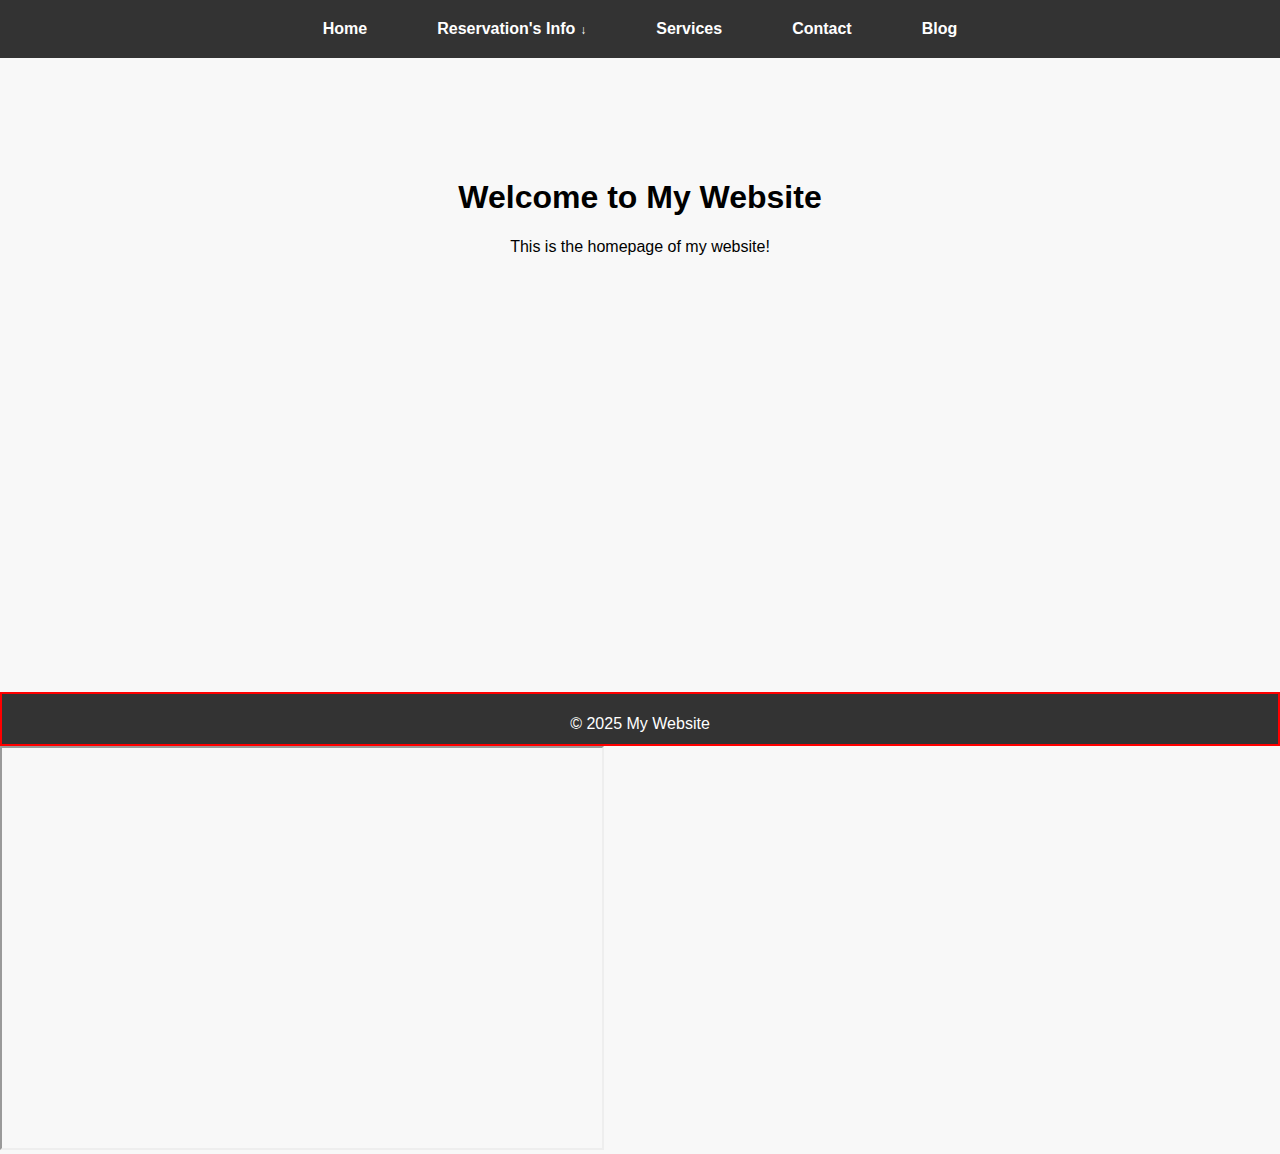
<file: index.html>
<!DOCTYPE html>
<html lang="en">
<head>
    <meta charset="UTF-8">
    <meta name="viewport" content="width=device-width, initial-scale=1.0">
    <title>My Website</title>
    <link rel="stylesheet" href="style.css">
</head>
<body>
    <!-- Header -->
    <header id="navbar"></header>

    <!-- Main Content -->
    <main>
        <h1>Welcome to My Website</h1>
        <p>This is the homepage of my website!</p>
    </main>

    <!-- Footer with Chatbot -->
    <footer>
        <p>© 2025 My Website</p>
    </footer>

    <script src="script.js"></script>
    <iframe src="https://valdrick97.github.io/InfoBot/" width="600" height="400"></iframe>

</body>
</html>
</file>
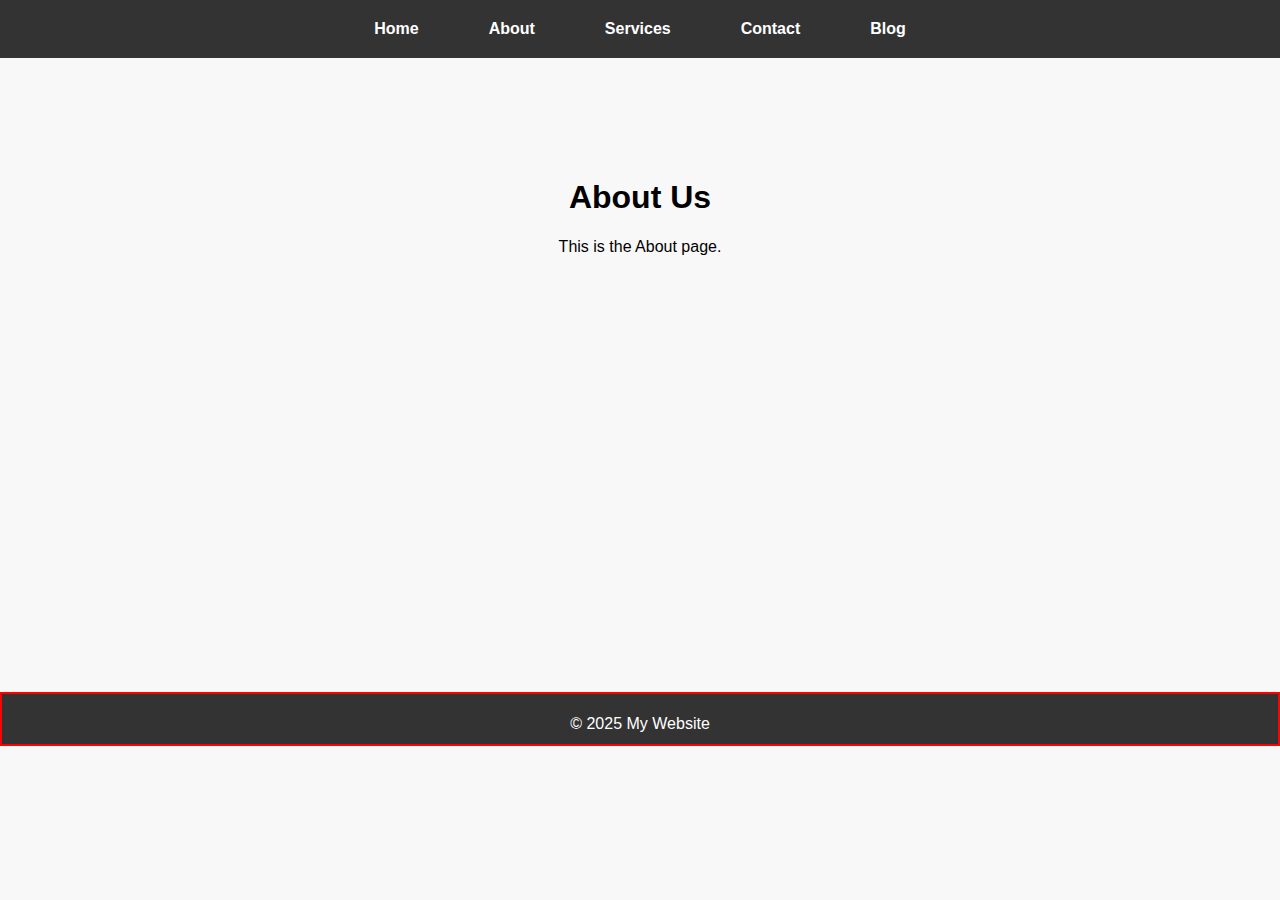
<file: about.html>
<!DOCTYPE html>
<html lang="en">
<head>
    <meta charset="UTF-8">
    <meta name="viewport" content="width=device-width, initial-scale=1.0">
    <title>About Us</title>
    <link rel="stylesheet" href="style.css">
</head>
<body>
    <!-- Header -->
    <header>
        <nav>
            <ul>
                <li><a href="index.html">Home</a></li>
                <li><a href="about.html">About</a></li>
                <li><a href="services.html">Services</a></li>
                <li><a href="contact.html">Contact</a></li>
                <li><a href="blog.html">Blog</a></li>
            </ul>
        </nav>
    </header>

    <!-- Main Content -->
    <main>
        <h1>About Us</h1>
        <p>This is the About page.</p>
    </main>

    <!-- Footer with Chatbot -->
    <footer>
        <p>© 2025 My Website</p>
        <div id="chatbot-container">
            <iframe src="https://valdrick97.github.io/InfoBot/" width="100%" height="400px" style="border:none;"></iframe>
        </div>
    </footer>

    <script src="script.js"></script>
</body>
</html>
</file>
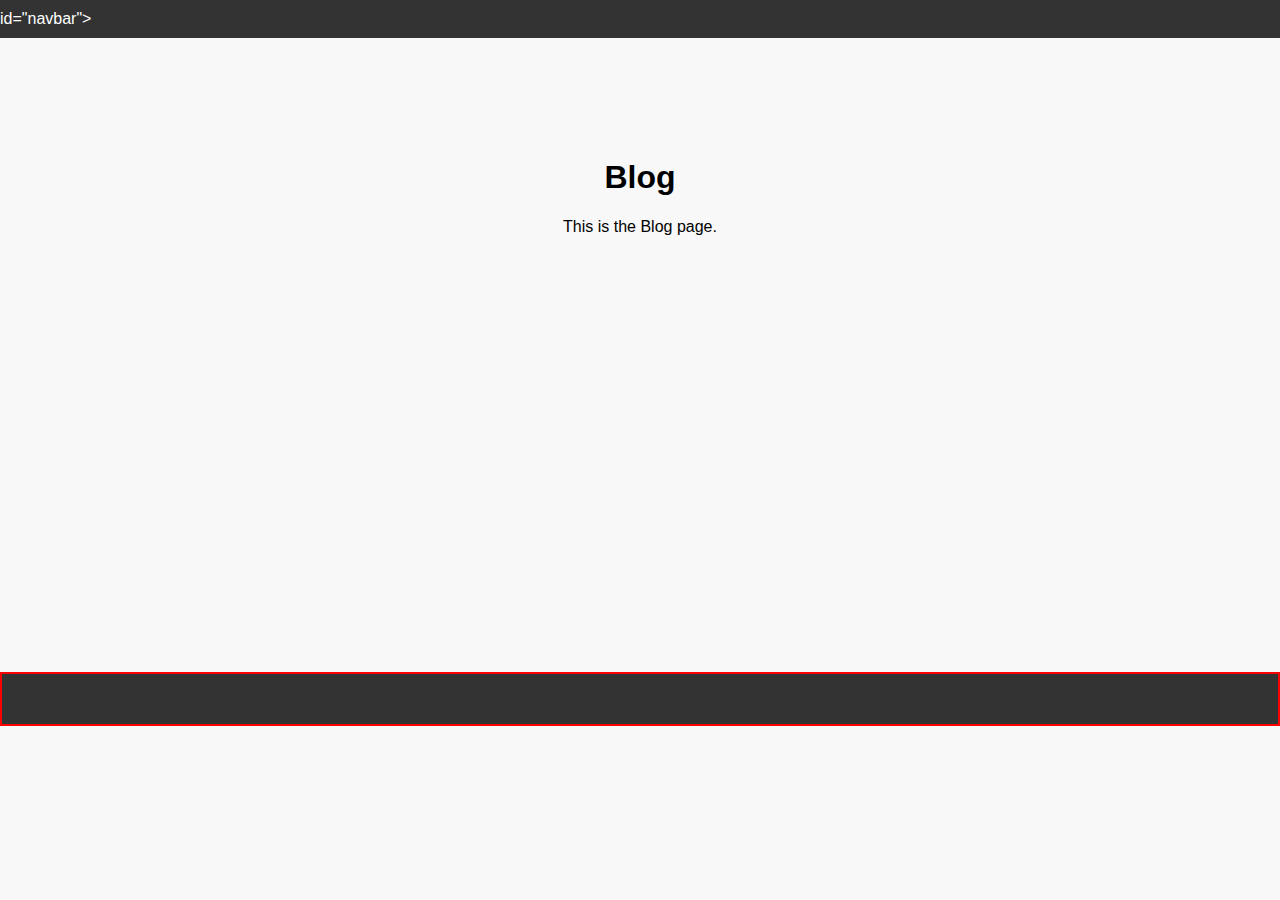
<file: blog.html>
<!DOCTYPE html>
<html lang="en">
<head>
    <meta charset="UTF-8">
    <meta name="viewport" content="width=device-width, initial-scale=1.0">
    <title>Blog</title>
    <link rel="stylesheet" href="style.css">
</head>
<body>
    <!-- Header -->
    <header> id="navbar"></header>

    <!-- Main Content -->
    <main>
        <h1>Blog</h1>
        <p>This is the Blog page.</p>
    </main>

    <!-- Footer with Chatbot -->
    <footer>
        <div id="chatbot-container">
            <iframe src="https://valdrick97.github.io/InfoBot/" width="100%" height="400px" style="border:none;"></iframe>
        <p>© 2025 My Website</p>
        </div>
    </footer>

    <script src="script.js"></script>
</body>
</html>
</file>
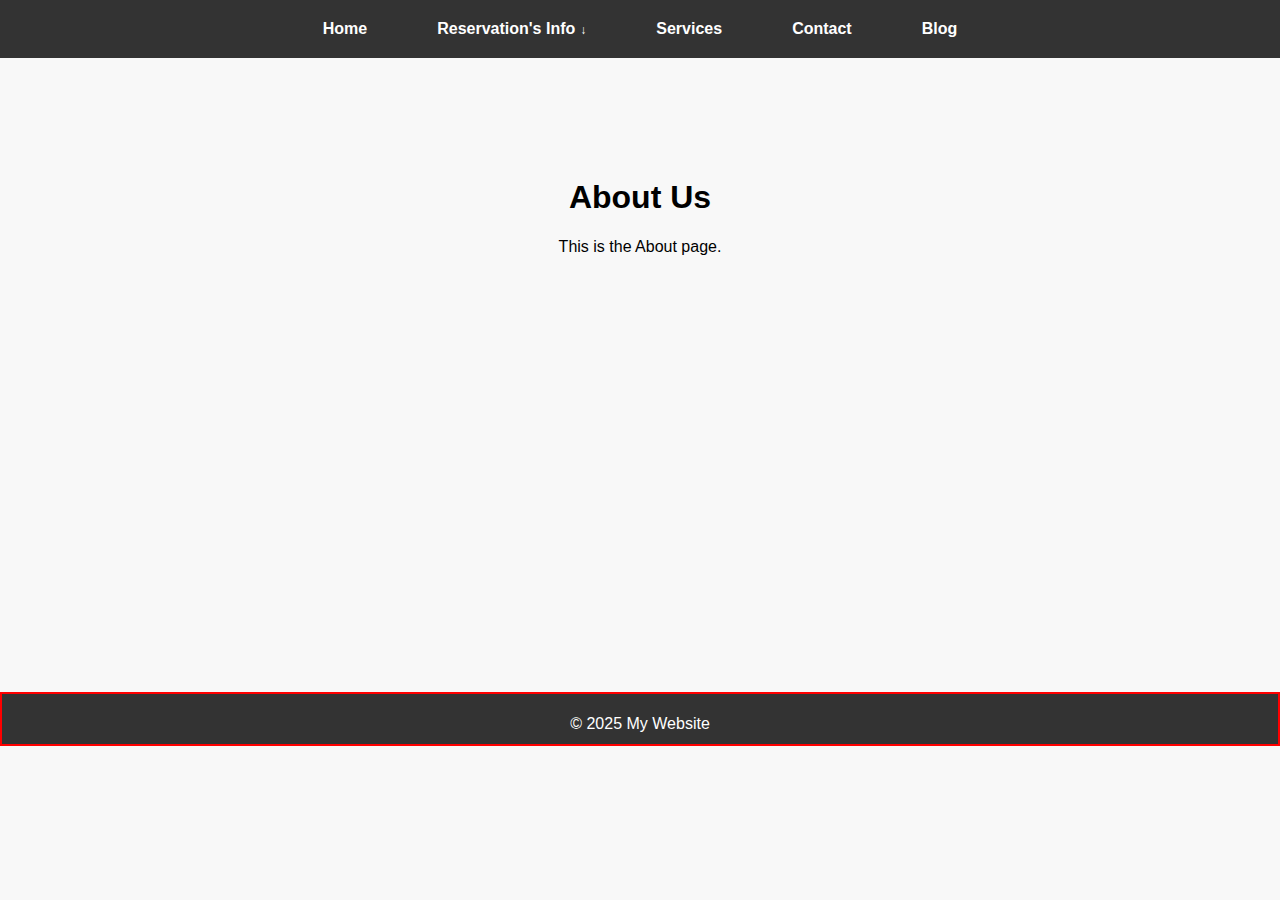
<file: Break Times(Days).html>
<!DOCTYPE html>
<html lang="en">
<head>
    <meta charset="UTF-8">
    <meta name="viewport" content="width=device-width, initial-scale=1.0">
    <title>Break Times(Days)</title>
    <link rel="stylesheet" href="style.css">
</head>
<body>
    <!-- Header -->
    <header id="navbar"></header>

    <!-- Main Content -->
    <main>
        <h1>About Us</h1>
        <p>This is the About page.</p>
    </main>

    <!-- Footer with Chatbot -->
    <footer>
        <p>© 2025 My Website</p>
        <div id="chatbot-container">
            <iframe src="https://valdrick97.github.io/InfoBot/" width="100%" height="400px" style="border:none;"></iframe>
        </div>
    </footer>

    <script src="script.js"></script>
</body>
</html>
</file>
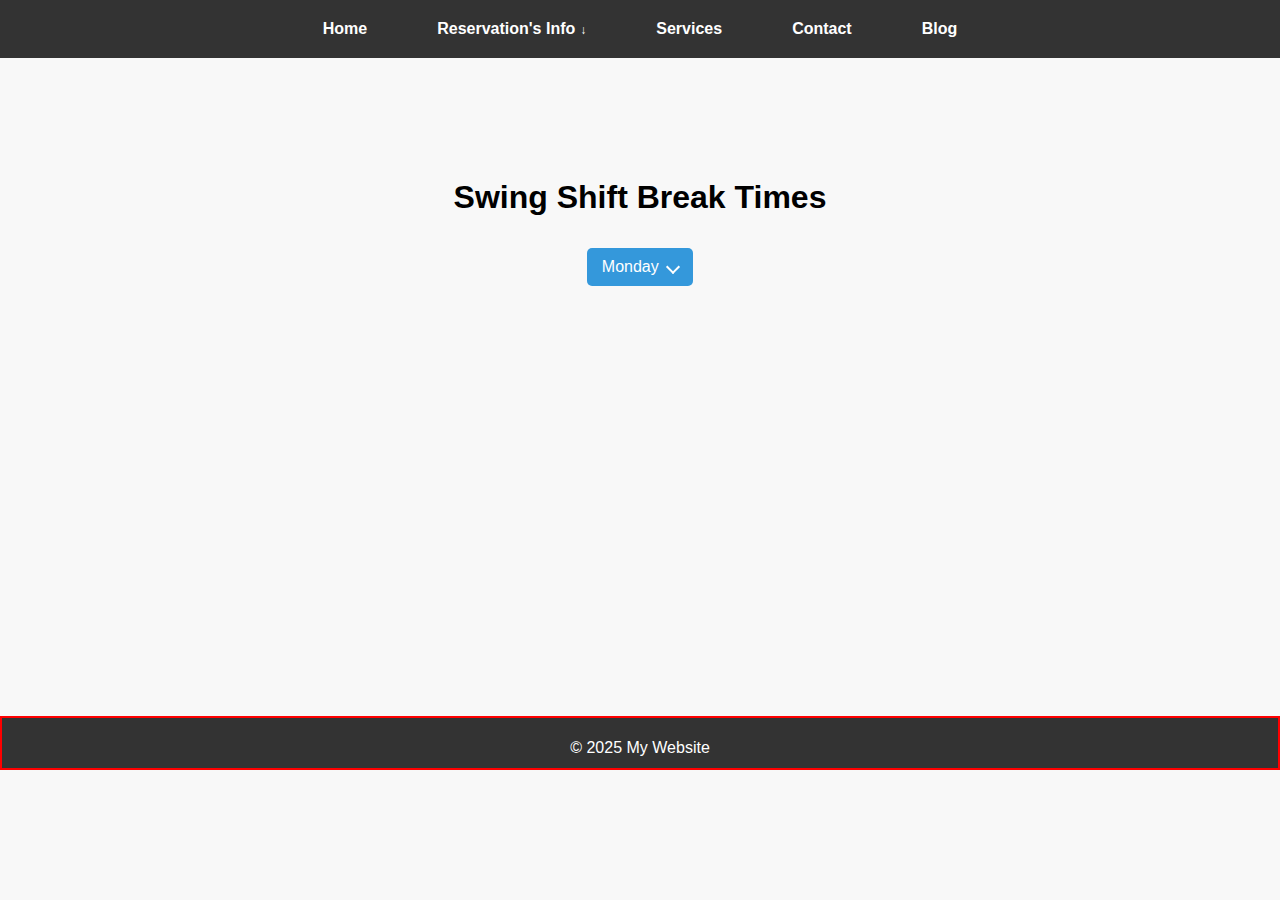
<file: Break Times(Swings).html>
<!DOCTYPE html>
<html lang="en">
<head>
    <meta charset="UTF-8">
    <meta name="viewport" content="width=device-width, initial-scale=1.0">
    <title>Break Times(Swings)</title>
    <link rel="stylesheet" href="style.css">
</head>
<body>
    <!-- Header -->
    <header id="navbar"></header>

    <!-- Main Content -->
    <main>
        <h1>Swing Shift Break Times</h1>
        <div class="dropdown">
            <button class="dropbtn"onclick="toggleDropdown('MondayDropSwings')">
                Monday <span class="arrow"></span>
            </button>
            <div class = "dropdown-content" id="MondayDropSwings">
                    <strong>Sidney</strong>
                    <ul>
                        <li>5:00</li> 
                        <li>7:00</li>
                        <li>10:00</li>                        
                    </ul>
            </div>
        </div>
    </main>

    <!-- Footer with Chatbot -->
    <footer>
        <p>© 2025 My Website</p>
        <div id="chatbot-container">
            <iframe src="https://valdrick97.github.io/InfoBot/" width="100%" height="400px" style="border:none;"></iframe>
        </div>
    </footer>

    <script src="script.js"></script>
</body>
</html>
</file>
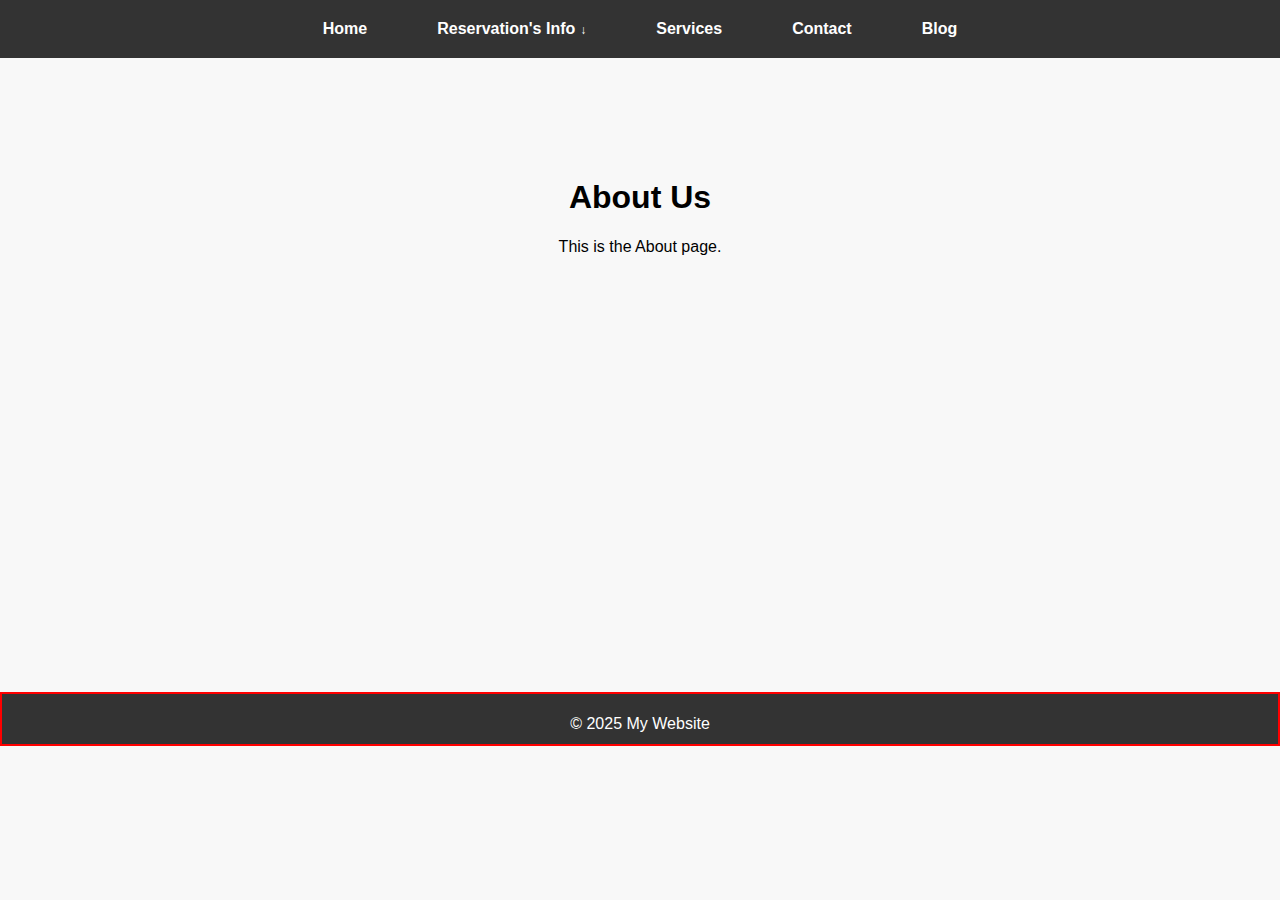
<file: Confirmation Codes.html>
<!DOCTYPE html>
<html lang="en">
<head>
    <meta charset="UTF-8">
    <meta name="viewport" content="width=device-width, initial-scale=1.0">
    <title>Confirmation Codes</title>
    <link rel="stylesheet" href="style.css">
</head>
<body>
    <!-- Header -->
    <header id="navbar"></header>

    <!-- Main Content -->
    <main>
        <h1>About Us</h1>
        <p>This is the About page.</p>
    </main>

    <!-- Footer with Chatbot -->
    <footer>
        <p>© 2025 My Website</p>
        <div id="chatbot-container">
            <iframe src="https://valdrick97.github.io/InfoBot/" width="100%" height="400px" style="border:none;"></iframe>
        </div>
    </footer>

    <script src="script.js"></script>
</body>
</html>
</file>
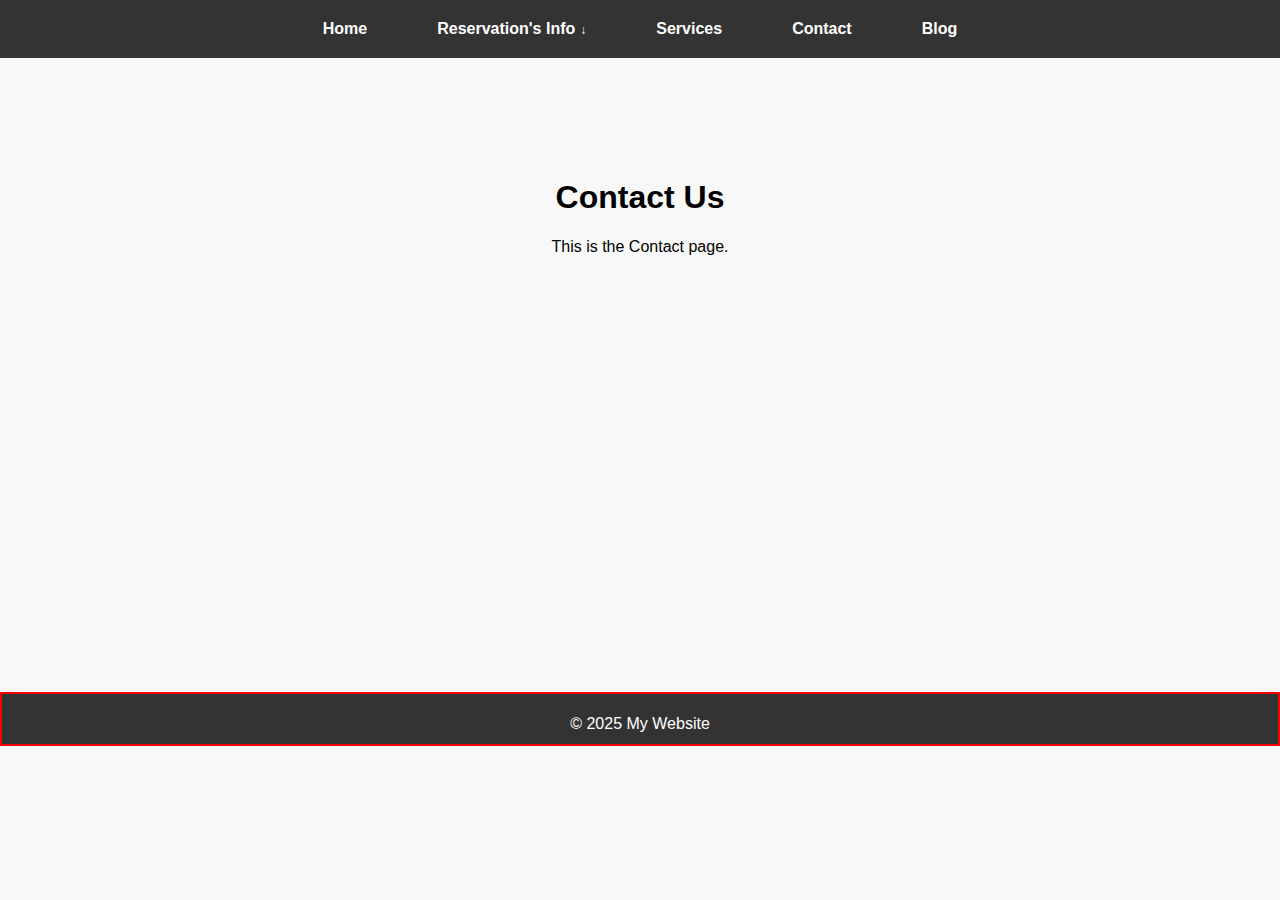
<file: contact.html>
<!DOCTYPE html>
<html lang="en">
<head>
    <meta charset="UTF-8">
    <meta name="viewport" content="width=device-width, initial-scale=1.0">
    <title>Contact Us</title>
    <link rel="stylesheet" href="style.css">
</head>
<body>
    <!-- Header -->
   <header id="navbar"></header>

    <!-- Main Content -->
    <main>
        <h1>Contact Us</h1>
        <p>This is the Contact page.</p>
    </main>

    <!-- Footer with Chatbot -->
    <footer>
        <p>© 2025 My Website</p>
        <div id="chatbot-container">
            <iframe src="https://valdrick97.github.io/InfoBot/" width="100%" height="400px" style="border:none;"></iframe>
        </div>
    </footer>

    <script src="script.js"></script>
</body>
</html>
</file>
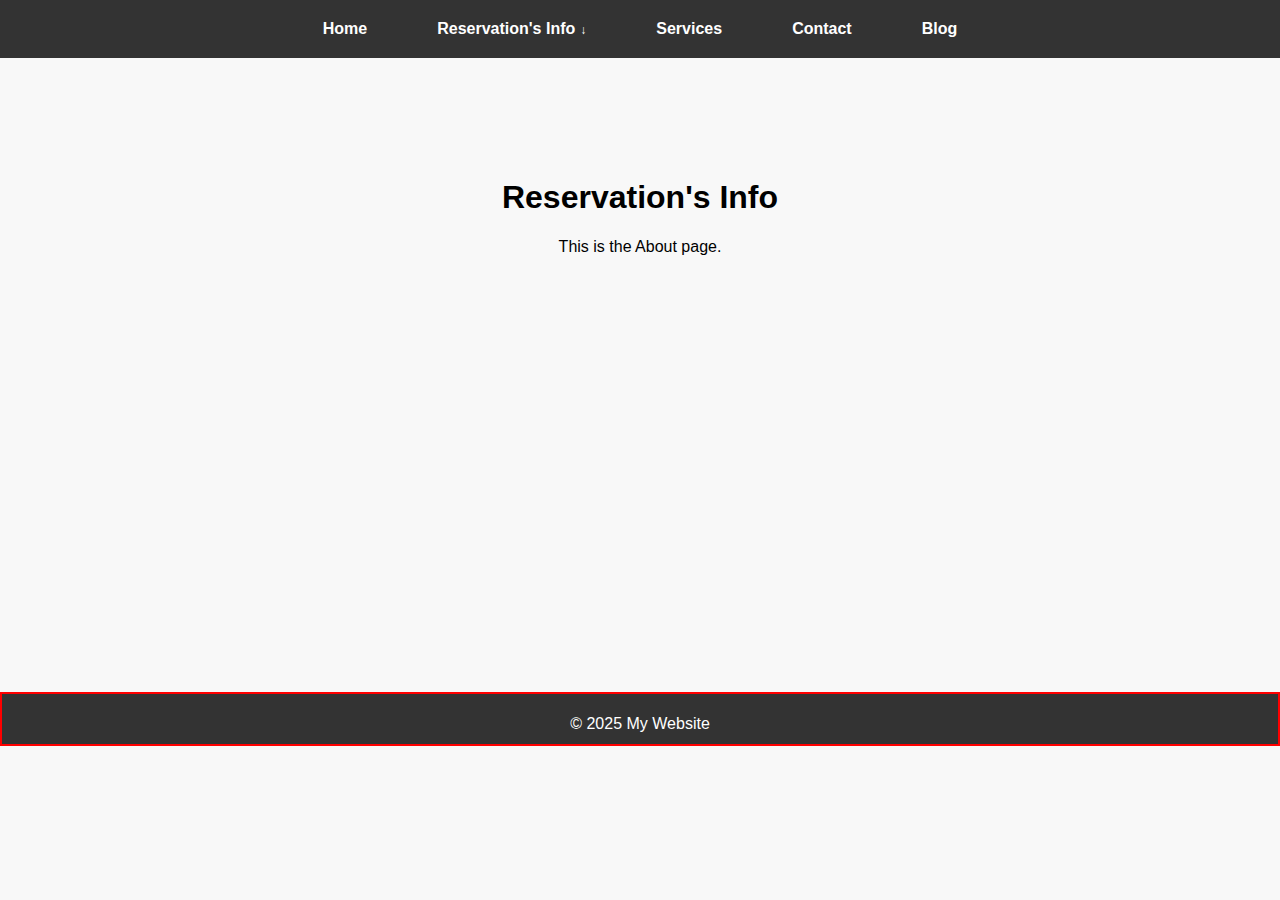
<file: Reservation's Info.html>
<!DOCTYPE html>
<html lang="en">
<head>
    <meta charset="UTF-8">
    <meta name="viewport" content="width=device-width, initial-scale=1.0">
    <title>Reservation's Info</title>
    <link rel="stylesheet" href="style.css">
</head>
<body>
    <!-- Header -->
    <header id="navbar"></header>

    <!-- Main Content -->
    <main>
        <h1>Reservation's Info</h1>
        <p>This is the About page.</p>
    </main>

    <!-- Footer with Chatbot -->
    <footer>
        <p>© 2025 My Website</p>
        <div id="chatbot-container">
            <iframe src="https://valdrick97.github.io/InfoBot/" width="100%" height="400px" style="border:none;"></iframe>
        </div>
    </footer>

    <script src="script.js"></script>
</body>
</html>
</file>
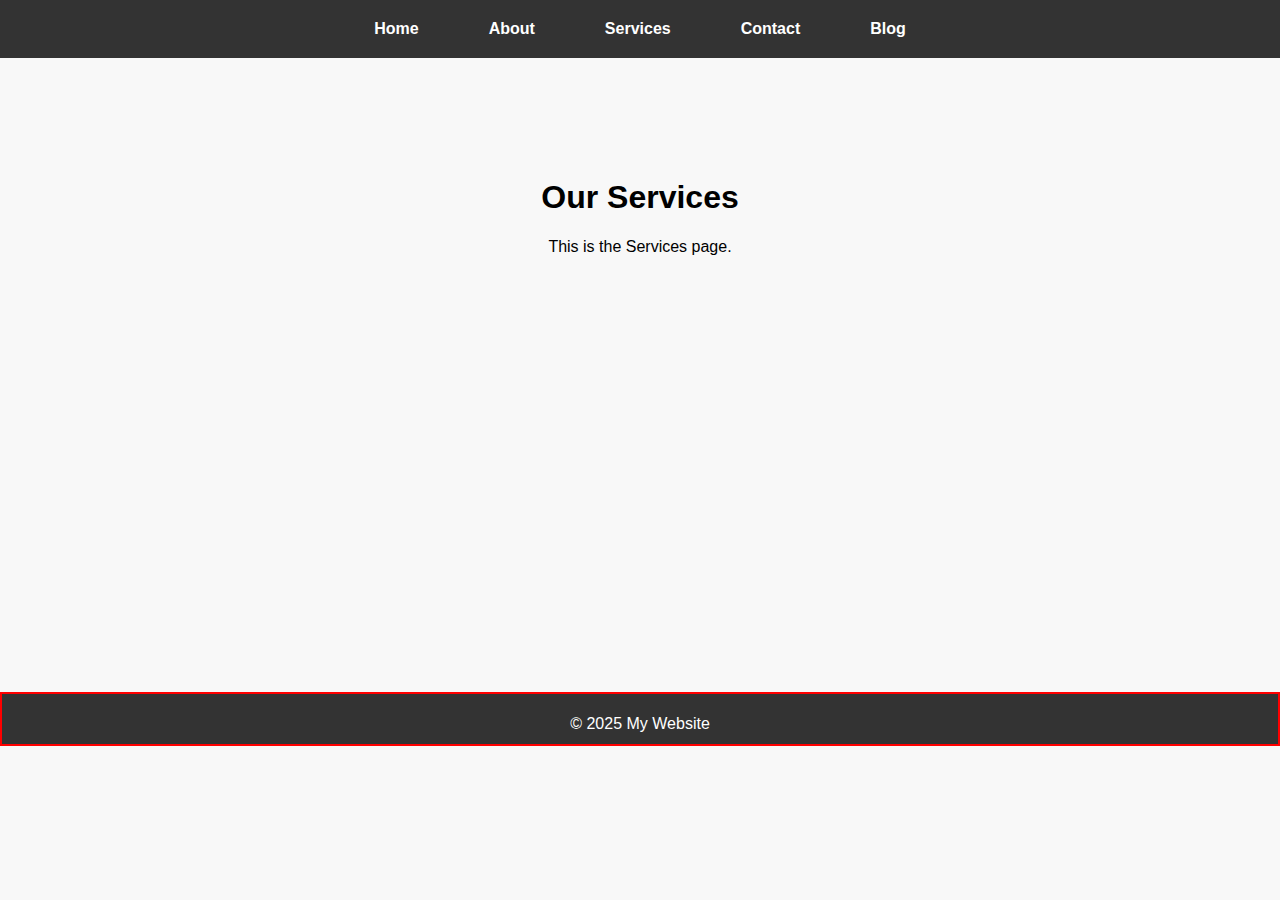
<file: services.html>
<!DOCTYPE html>
<html lang="en">
<head>
    <meta charset="UTF-8">
    <meta name="viewport" content="width=device-width, initial-scale=1.0">
    <title>Our Services</title>
    <link rel="stylesheet" href="style.css">
</head>
<body>
    <!-- Header -->
    <header>
        <nav>
            <ul>
                <li><a href="index.html">Home</a></li>
                <li><a href="about.html">About</a></li>
                <li><a href="services.html">Services</a></li>
                <li><a href="contact.html">Contact</a></li>
                <li><a href="blog.html">Blog</a></li>
            </ul>
        </nav>
    </header>

    <!-- Main Content -->
    <main>
        <h1>Our Services</h1>
        <p>This is the Services page.</p>
    </main>

    <!-- Footer with Chatbot -->
    <footer>
        <p>© 2025 My Website</p>
        <div id="chatbot-container">
            <iframe src="https://valdrick97.github.io/InfoBot/" width="100%" height="400px" style="border:none;"></iframe>
        </div>
    </footer>

    <script src="script.js"></script>
</body>
</html>
</file>
<file: style.css>
/* Basic Styles */
body {
    font-family: Arial, sans-serif;
    margin: 0;
    padding: 0;
    background-color: #f8f8f8;
}

header {
    background-color: #333;
    color: white;
    padding: 15px;
}

header nav ul {
    list-style: none;
    margin: 0;
    padding: 0;
    display: flex;
    justify-content: center;
}

header nav ul li {
    margin: 0 15px;
}

header nav ul li a {
    color: white;
    text-decoration: none;
    font-weight: bold;
}

main {
    padding: 100px;
    padding-bottom: 420px;
    text-align: center;
}

footer {
    background-color: #333;
    color: white;
    text-align: center;
    height: 50px; /* Reduce height */
    line-height: 50px; /* Align text vertically */
    overflow: hidden; /* Prevents extra content from making it taller */
    padding: 0; /* Removes extra padding */
    border: 2px solid red;
}

footer p {
    margin: 0;
    padding: 5px 0;
}



/* Basic reset */
body, ul {
    margin: 0;
    padding: 0;
    font-family: Arial, sans-serif;
}

/* Header and Navigation styles */
header {
    background-color: #333;
    padding: 10px 0;
}

/* Basic styles for navigation */
nav ul {
    list-style-type: none;
    padding: 0;
    margin: 0;
    display: flex;
    justify-content: flex-start;
    align-items: center;
}

nav ul li {
    position: relative; /* For dropdown positioning */
    padding: 10px 20px;
}

nav ul li a {
    text-decoration: none;
    color: white;
    font-size: 16px;
}

/* Style for dropdown items (hidden by default) */
nav ul .menu-item:hover .dropdown-content {
    display: block; /* Show on hover */
}

/* The dropdown content (hidden by default) */
nav .dropdown-content {
    display: none;
    position: absolute;
    top: 100%; /* Position it directly below the parent */
    left: 0;
    background-color: #333;
    min-width: 160px; /* Adjust as needed */
    z-index: 1;
}

/* Style the links inside the dropdown */
nav .dropdown-content li a {
    color: white;
    padding: 10px;
    text-decoration: none;
    display: block;
}

/* Change link color on hover */
nav .dropdown-content li a:hover {
    background-color: #575757;
}

/* Add the arrow to the parent link */
nav .menu-item > a::after {
    content: '\2193'; /* Unicode for down arrow */
    padding-left: 5px; /* Space between text and arrow */
    font-size: 12px; /* Make the arrow smaller */
}

/* Dropdown container */
.dropdown {
    position: relative;
    display: inline-block;
    margin: 10px; /* Adds spacing between dropdowns */
}

/* Button styling */
.dropbtn {
    background-color: #3498db;
    color: white;
    padding: 10px 15px;
    border: none;
    cursor: pointer;
    font-size: 16px;
    border-radius: 5px;
}

/* Dropdown content (hidden by default) */
.dropdown-content {
    display: none;
    position: absolute;
    text-align: center;
    background-color: white;
    min-width: 200px;
    box-shadow: 0px 4px 8px rgba(0,0,0,0.2);
    padding: 10px;
    border-radius: 5px;
    z-index: 1;
}

/* Show dropdown when active */
.dropdown-content.show {
    display: block;
}

/* Bullet point list */
.dropdown-content ul {
    list-style-type: disc; /* Standard bullet points */
    list-style-position: inside;
    padding-left: 20px; /* Indent bullets */
}

.dropdown-content li {
    margin-bottom: 5px; /* Space between bullet points */
    padding-left: 5px;
}

.arrow {
    display: inline-block;
    margin-left: 5px;
    width: 8px;
    height: 8px;
    border-left: 2px solid white;
    border-bottom: 2px solid white;
    transform: rotate(-45deg);
}
</file>
